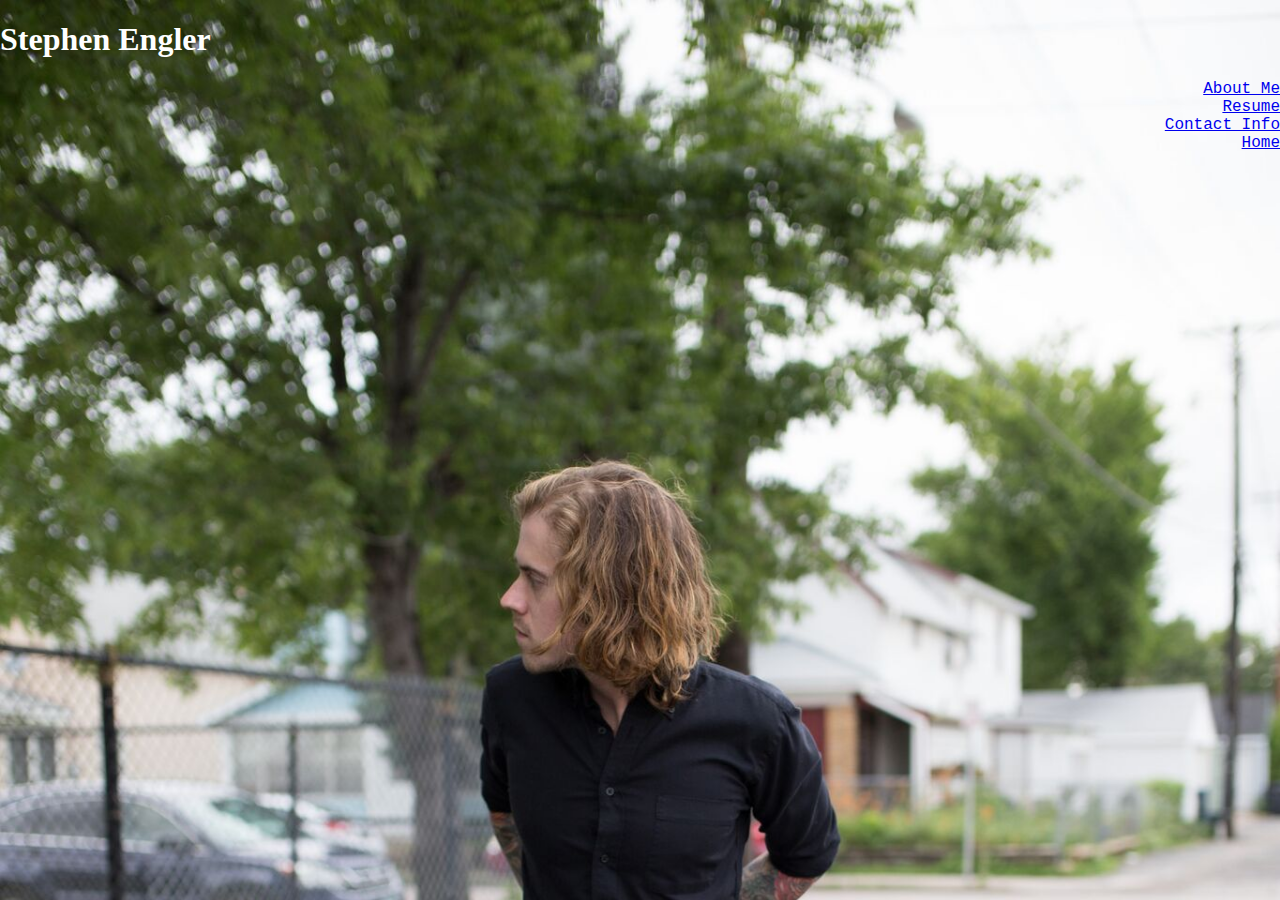
<file: index.html>
<!DOCTYPE html>
<html>
  <head>
    <title> Stephen Engler's Resume </title>
    <link rel="stylesheet"
    type="text/css"
    href="main.css"/>
  </head>
  <body>
    <h1> Stephen Engler </h1>
    <div class = "nav">
      <ul>
        <li>
          <a href = "aboutme.html"> About Me </a>
        </li>
        <li>
          <a href = "resume.html"> Resume  </a>
        </li>
        <li>
          <a href = "contactinfo.html"> Contact Info </a>
        </li>
        <li>
          <a href = "index.html"> Home </a>
        </li>
      </ul>
    </div>
  </body>
</html>
</file>
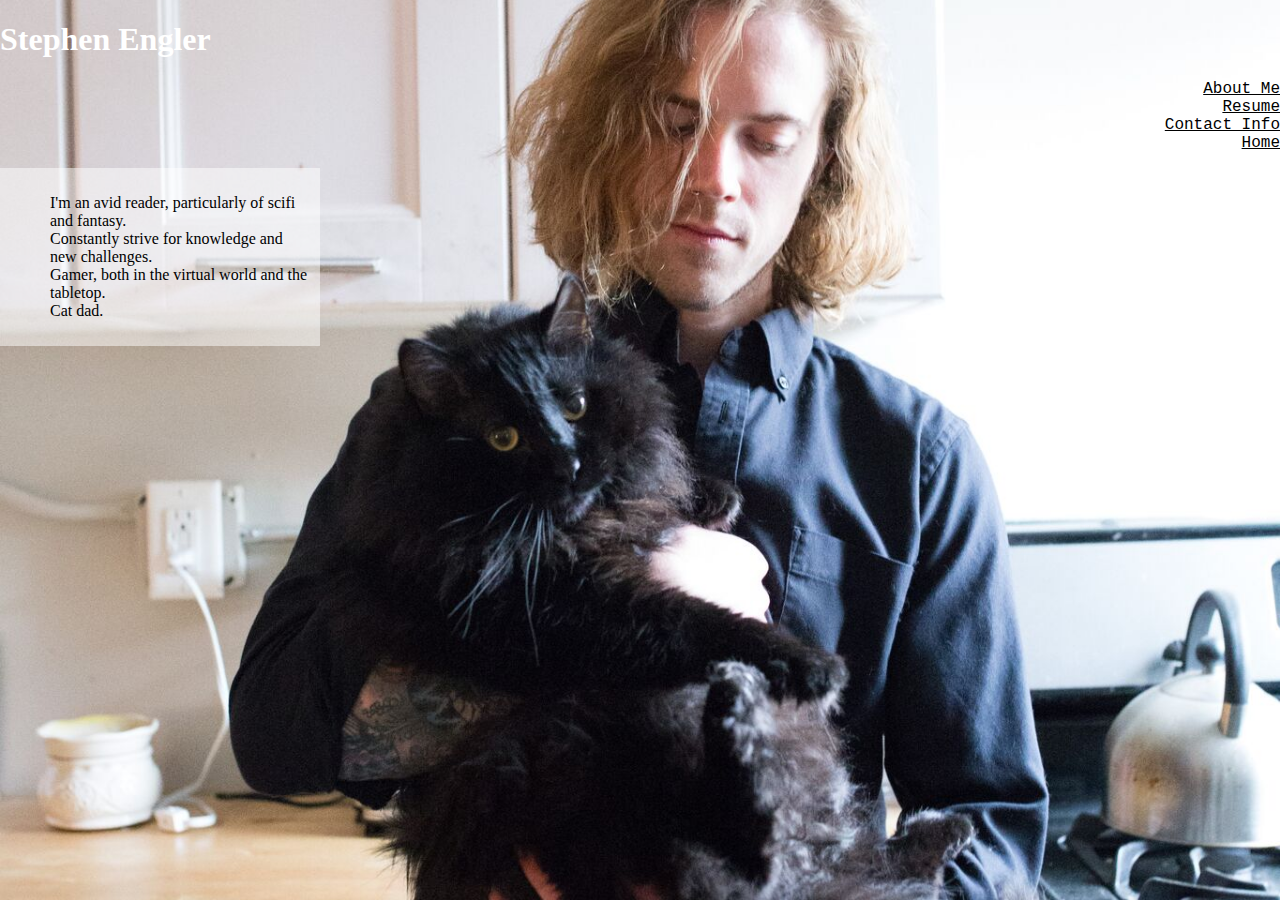
<file: aboutme.html>
<!DOCTYPE html>
<html>
  <head>
    <title> Stephen Engler's Resume </title>
    <link rel="stylesheet"
    type="text/css"
    href="aboutme.css"/>
  </head>
  <body>
    <h1> Stephen Engler </h1>
    <div class = "nav">
      <ul> 
        <li>
          <a href = "aboutme.html"> About Me </a>
        </li>
        <li>
          <a href = "resume.html"> Resume  </a>
        </li>
        <li>
          <a href = "contactinfo.html"> Contact Info </a>
        </li>
        <li>
          <a href = "index.html"> Home </a>
        </li>
      </ul>
    </div>
    <div class = "boxed">
      <ul>
        <li> I'm an avid reader, particularly of scifi and fantasy.
        </li>
        <li> Constantly strive for knowledge and new challenges.
        </li>
        <li> Gamer, both in the virtual world and the tabletop.
        </li>
        <li> Cat dad.</li>
      </ul>

    </div>
  </body>
</html>
</file>
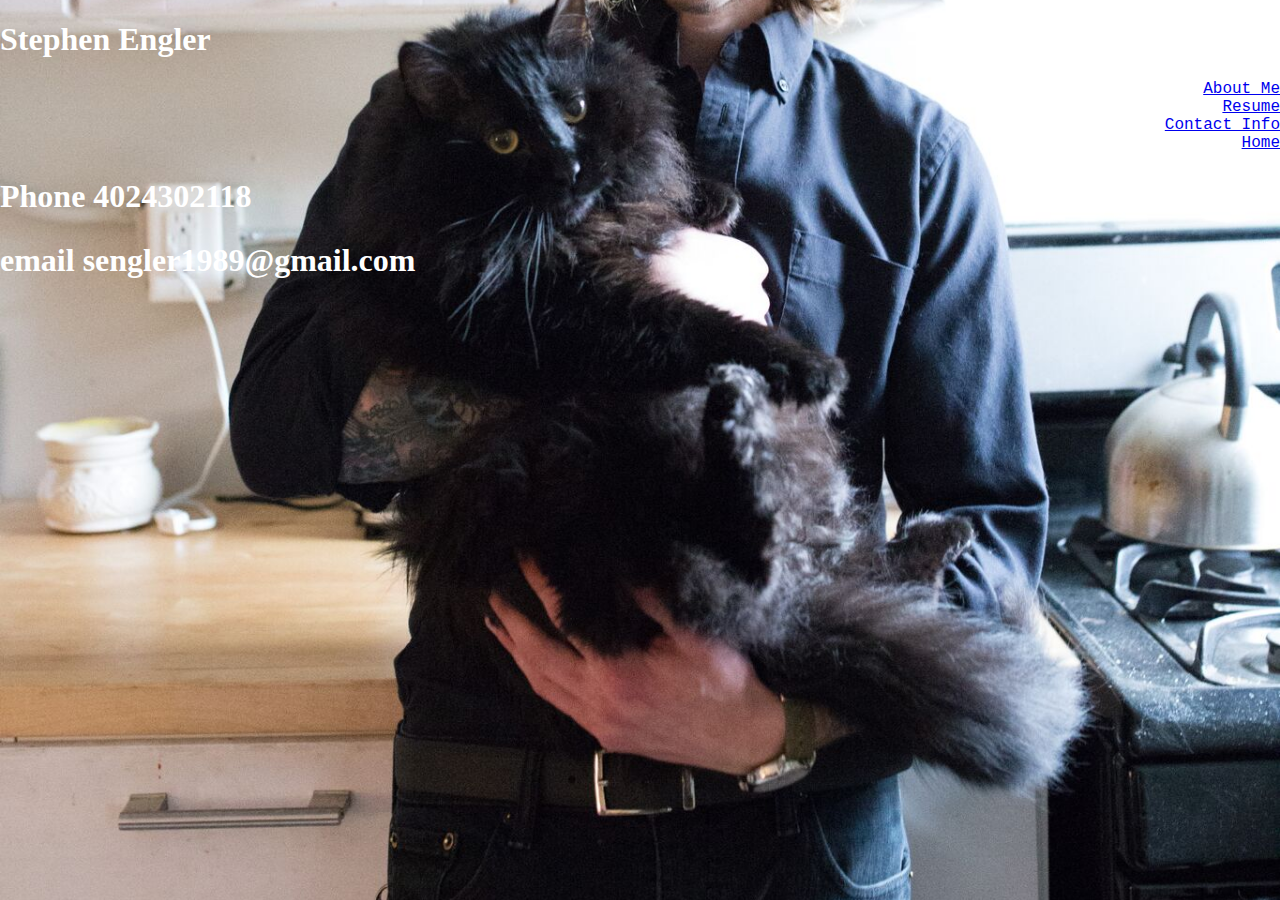
<file: contactinfo.html>
<!DOCTYPE html>
<html>
  <head>
    <title> Stephen Engler's Resume </title>
    <link rel="stylesheet"
    type="text/css"
    href="contactinfo.css"/>
  </head>
  <body>
    <h1> Stephen Engler </h1>
    <div class = "nav">
      <ul>
        <li>
          <a href = "aboutme.html"> About Me </a>
        </li>
        <li>
          <a href = "resume.html"> Resume  </a>
          </li>
        <li>
          <a href = "contactinfo.html"> Contact Info </a>
         </li>
        <li>
          <a href = "index.html"> Home </a>
        </li>
      </ul>
    </div>
    <h2> Phone 4024302118 </h2>
    <h2> email sengler1989@gmail.com</h2>
  </body>
</html>
</file>
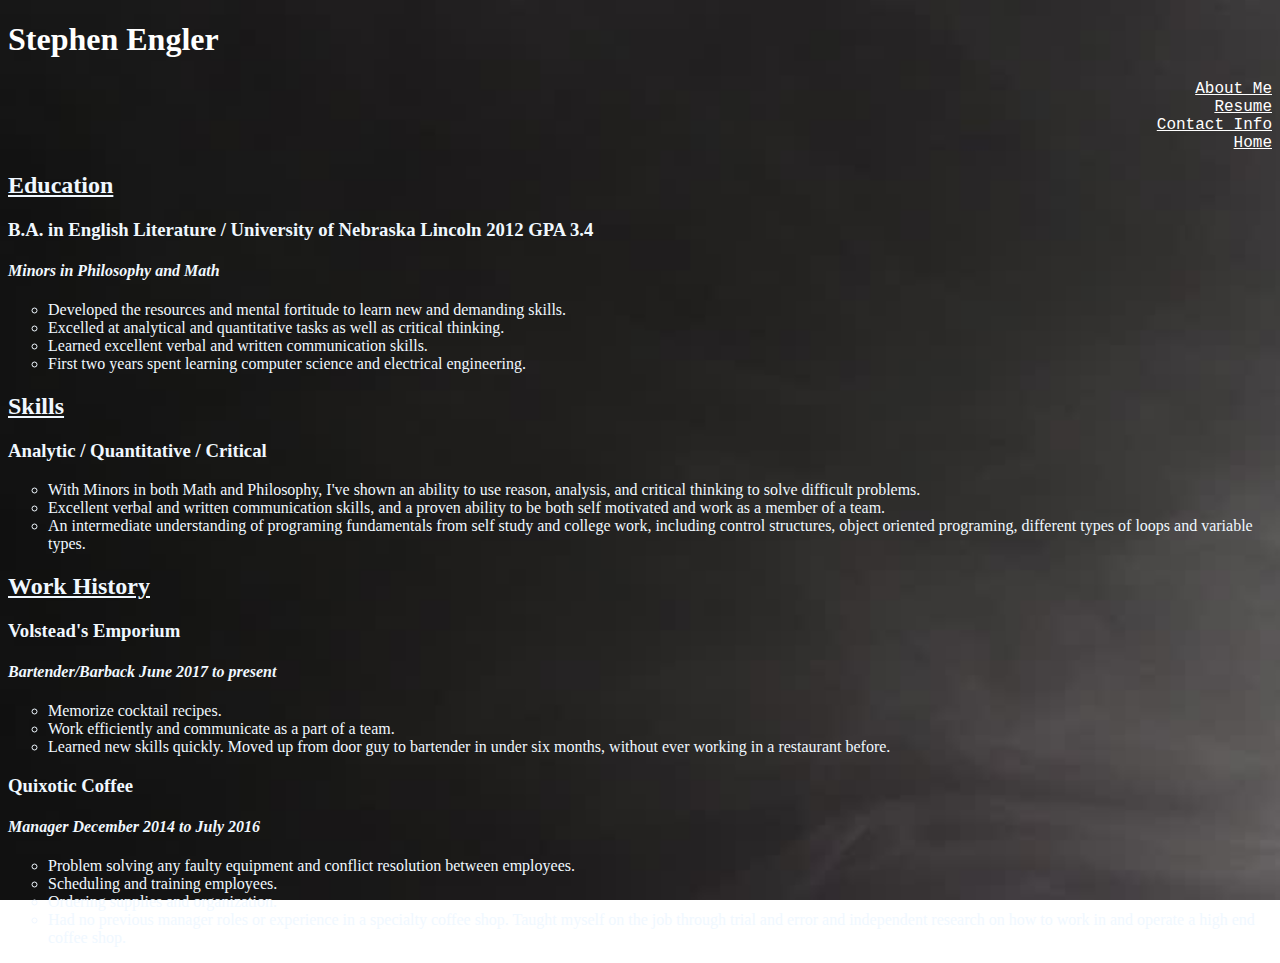
<file: resume.html>
<!DOCTYPE html>
<html>
  <head>
    <title> Stephen Engler's Resume </title>
    <link rel="stylesheet"
    type="text/css"
    href="resume.css"/>
  </head>
  <body>
    <h1> Stephen Engler </h1>
    <div class = "nav">
      <ul>
        <li>
          <a href = "aboutme.html"> About Me </a>
        </li>
        <li>
          <a href = "resume.html"> Resume  </a>
        </li>
        <li>
          <a href = "contactinfo.html"> Contact Info </a>
        </li>
        <li>
          <a href = "index.html"> Home </a>
        </li>

      </ul>
    </div>
    <div class = "resume">
      <body>
        <h2> Education </h2>
        <h3> B.A. in English Literature /
          University of Nebraska Lincoln 2012 GPA 3.4 </h3>
        <h4> Minors in Philosophy and Math </h4>
        <ul style="list-style-type:circle">
          <li> Developed the resources and mental fortitude to learn new and
          demanding skills.</li>
          <li>  Excelled at analytical and quantitative tasks as
          well as critical thinking.</li>
          <li>  Learned excellent verbal and written
          communication skills.</li>
          <li>  First two years spent learning computer
          science and electrical engineering. </li>
        </ul>

        <h2> Skills </h2>
        <h3> Analytic / Quantitative / Critical </h3>
        <ul style="list-style-type:circle">
          <li> With Minors in both Math and Philosophy, I've shown an ability
            to use reason, analysis, and critical thinking to solve difficult
            problems.</li>
          <li> Excellent verbal and written communication skills, and a proven
            ability to be both self motivated and work as a member of a team.
          </li>
          <li> An intermediate understanding of programing fundamentals from
            self study and college work, including control structures, object
            oriented programing, different types of loops and variable types.
          </li>
        </ul>

        <h2> Work History </h2>
        <h3> Volstead's Emporium </h3>
        <h4> Bartender/Barback June 2017 to present </h4>
        <ul style="list-style-type:circle">
          <li>Memorize cocktail recipes.</li>
          <li>Work efficiently and communicate as a part of a team.</li>
          <li>Learned new skills quickly.  Moved up from door guy to bartender
            in under six months, without ever working in a restaurant before.
          </li>
        </ul>
        <h3> Quixotic Coffee </h3>
        <h4> Manager December 2014 to July 2016</h4>
        <ul style="list-style-type:circle">
          <li>Problem solving any faulty equipment and conflict resolution
            between employees.</li>
          <li>Scheduling and training employees.</li>
          <li>Ordering supplies and organization. </li>
          <li>Had no previous manager roles or experience in a specialty
            coffee shop.  Taught myself on the job through trial and error and
            independent research on how to work in and operate a high end
            coffee shop.</li>


      </div>

  </body>
</html>
</file>
<file: main.css>
body {height: 100%;
  margin: 0;
  width: 100%;
  background-image: url("mainbackground.jpeg");
  background-size: cover;
}
ul {
  list-style-type: none;
}
h1 {
  font-family: "Palatino Linotype", "Book Antiqua", Palatino, serif;
  font-size: 2rem;
  color: white;
}
.nav {
  font-family: "Courier New", Courier, monospace;
  font-size:  1rem;
  text-align: right;
}
</file>
<file: aboutme.css>
body {height: 100%;
  margin: 0;
  width: 100%;
  background-image: url("contactinfo.jpeg");
  background-size: cover;
  background-attachment: fixed;
  background-position: center;

}
ul {
  list-style-type: none;
}
h1 {
  font-family: "Palatino Linotype", "Book Antiqua", Palatino, serif;
  font-size: 2rem;
  color: white;
}
.nav {
  font-family: "Courier New", Courier, monospace;
  font-size:  1rem;
  text-align:  right;
  color: black;

}
.boxed  {
  border: 2px black;
  padding: 10px;
  width: 300px;
  background-color: rgba(255,255,255,0.5);
  text-align: left;
  font-family: "Palatino Linotype", "Book Antiqua", Palatino, serif;

}
a {
  color: black;
}
</file>
<file: contactinfo.css>
body {height: 100%;
  margin: 0;
  width: 100%;
  background-image: url("contactinfo.jpeg");
  background-size: cover;
  background-position: center;
}
ul {
  list-style-type: none;
}
h1 {
  font-family: "Palatino Linotype", "Book Antiqua", Palatino, serif;
  font-size: 2rem;
  color: white;
}
.nav {
  font-family: "Courier New", Courier, monospace;
  font-size:  1rem;
  text-align: right;
}
h2  {
  font-family: "Palatino Linotype", "Book Antiqua", Palatino, serif;
  font-size: 2rem;
  color: white;
  text-align: left;
}
</file>
<file: resume.css>
body {
  background-image: url(resumebackground.jpg);
  background-size: cover;
  background-attachment: fixed;
  color: aliceblue
}


h1 {
  font-family: "Palatino Linotype", "Book Antiqua", Palatino, serif;
  font-size: 2rem;
  color: white;
}
.nav {
  font-family: "Courier New", Courier, monospace;
  font-size:  1rem;
  text-align: right;
  color: white;
  list-style-type: none;
}
a {
  color: white;
}
ul{
  list-style-type: none;
}

.resume {
  font-family: "Times New Roman", Times, serif;
  text-align: left;
  list-style-type: circle;
}

h2  {
  text-decoration: underline;
}
h3  {
  font-weight: bold;
}
h4  {
  font-style: italic;
}
</file>
